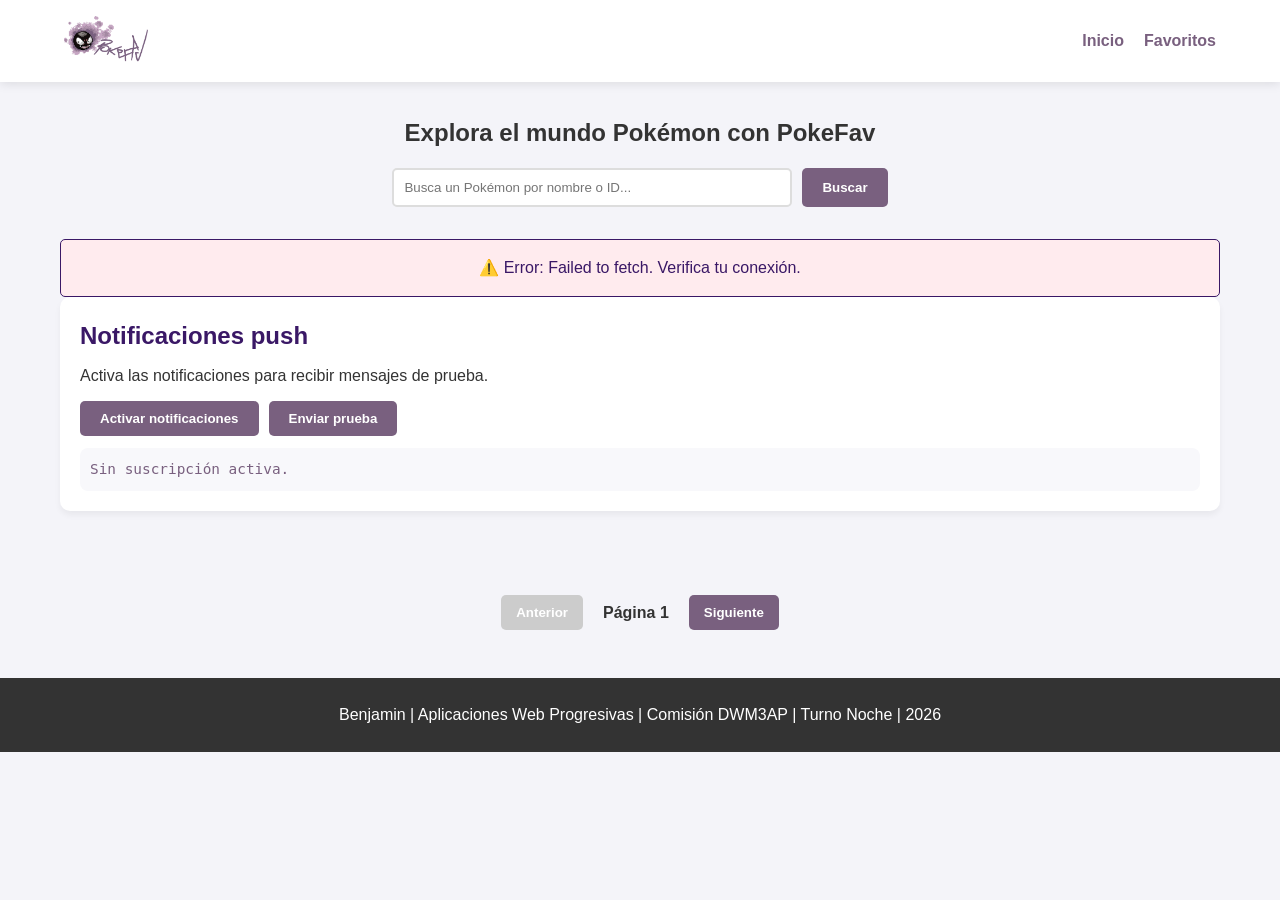
<file: index.html>
<!DOCTYPE html>
<html lang="es">
<head>
    <meta charset="UTF-8">
    <meta name="viewport" content="width=device-width, initial-scale=1.0">
    <meta name="theme-color" content="#3761a8">
    <meta name="description" content="Explora Pokémon, busca tus favoritos y accede a la información de cada especie desde una aplicación web progresiva.">
    <base href="./">
    <title>Bordiola - Estudiante - DWM3AP - 2026</title>
    <link rel="stylesheet" href="style/style.css">
    <link rel="manifest" href="manifest.json">
</head>
<body>
    <header>
        <div class="header-content">
            <div id="logo">
                <img src="pokeapi_256.png" alt="PokeApp Logo">
            </div>
            <nav>
                <ul>
                    <li><a href="index.html">Inicio</a></li>
                    <li><a href="favoritos.html">Favoritos</a></li>
                </ul>
            </nav>
        </div>
    </header>

    <main>
        <section id="search-section">
            <h1>Explora el mundo Pokémon con PokeFav</h1>
            <div class="search-container">
                <input type="text" id="search-input" placeholder="Busca un Pokémon por nombre o ID..." aria-label="Buscar Pokémon">
                <button id="search-button" type="button">Buscar</button>
            </div>
        </section>

        <div id="status-message" aria-live="polite"></div>

        <section id="push-section" class="push-panel" aria-label="Notificaciones push">
            <h2>Notificaciones push</h2>
            <p id="push-status">Activa las notificaciones para recibir mensajes de prueba.</p>
            <div class="push-actions">
                <button id="push-permission-button" type="button">Activar notificaciones</button>
                <button id="push-test-button" type="button">Enviar prueba</button>
            </div>
            <pre id="push-subscription-info">Sin suscripción activa.</pre>
        </section>

        <section id="pokemon-list" class="grid-pokemon"></section>

        <div id="pagination">
            <button id="prev-button" type="button" disabled>Anterior</button>
            <span id="page-info">Página 1</span>
            <button id="next-button" type="button">Siguiente</button>
        </div>

        <div id="modal-detalle" class="modal hidden" role="dialog" aria-modal="true" aria-labelledby="detalle-info">
            <div class="modal-content">
                <span class="close-button" aria-label="Cerrar detalle">&times;</span>
                <div id="detalle-info"></div>
            </div>
        </div>
    </main>

    <footer>
        <p>Benjamin | Aplicaciones Web Progresivas | Comisión DWM3AP | Turno Noche | 2026</p>
    </footer>

    <script src="js/appstorage.js"></script>
    <script src="js/app.js"></script>
</body>
</html>

<!-- viva gastly -->
</file>
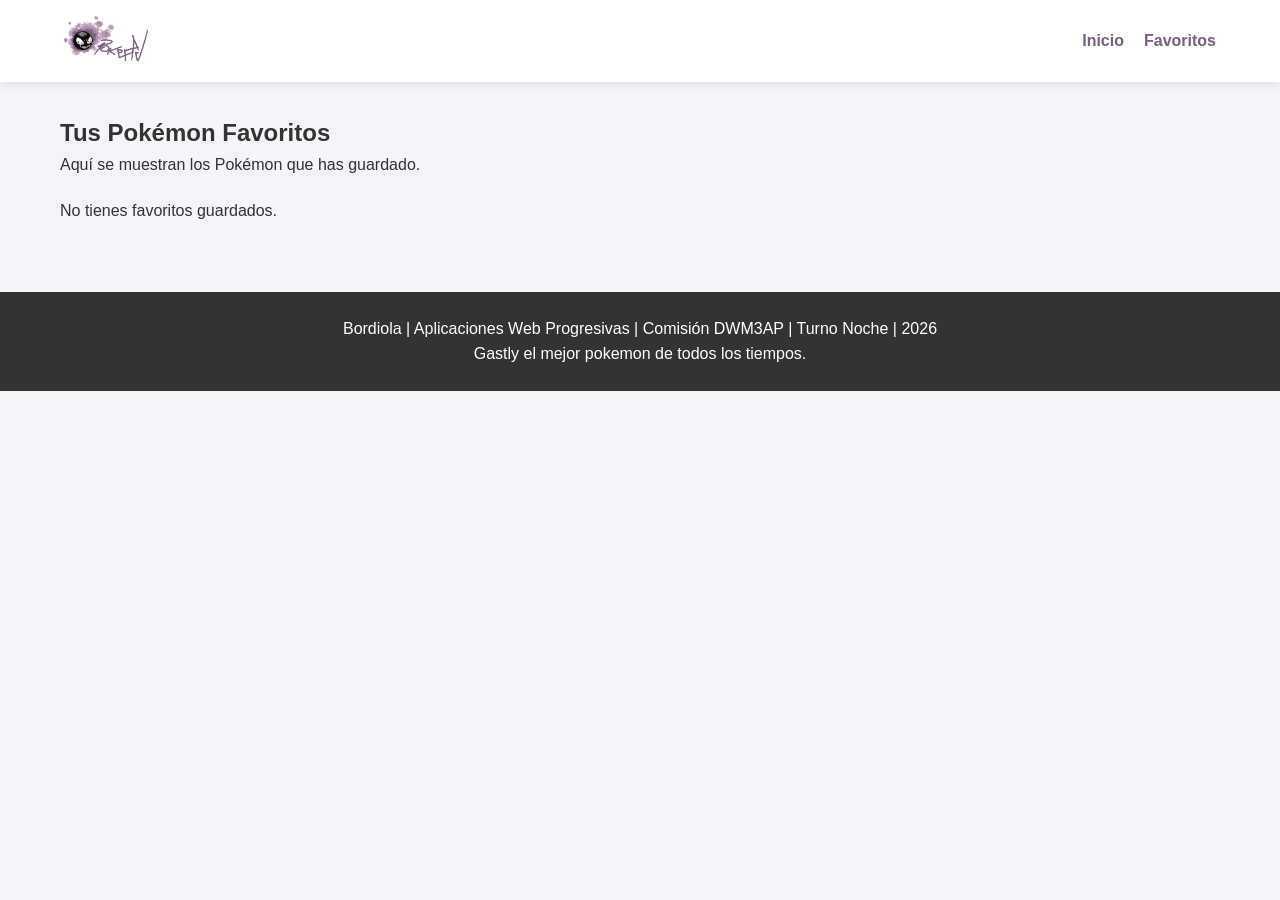
<file: favoritos.html>
<!DOCTYPE html>
<html lang="es">
<head>
    <meta charset="UTF-8">
    <meta name="viewport" content="width=device-width, initial-scale=1.0">
    <meta name="theme-color" content="#3761a8">
    <meta name="description" content="Gestiona tus Pokémon favoritos en la colección guardada localmente.">
    <base href="./">
    <title>Favoritos - Bordiola - DWM3AP - 2026</title>
    <link rel="stylesheet" href="style/style.css">
    <link rel="manifest" href="manifest.json">
</head>
<body>
    <header>
        <div class="header-content">
            <div id="logo">
                <img src="pokeapi_256.png" alt="PokeApp Logo">
            </div>
            <nav>
                <ul>
                    <li><a href="index.html">Inicio</a></li>
                    <li><a href="favoritos.html">Favoritos</a></li>
                </ul>
            </nav>
        </div>
    </header>

    <main>
        <section class="intro-favs">
            <h1>Tus Pokémon Favoritos</h1>
            <p>Aquí se muestran los Pokémon que has guardado.</p>
        </section>

        <section id="favs-list" class="grid-pokemon"></section>
    </main>

    <footer>
        <p>Bordiola | Aplicaciones Web Progresivas | Comisión DWM3AP | Turno Noche | 2026</p>
        <p>Gastly el mejor pokemon de todos los tiempos.</p>
    </footer>

    <script src="js/appstorage.js"></script>
    <script src="js/app.js"></script>
    <script>
        document.addEventListener('DOMContentLoaded', () => {
            renderizarFavoritos();
        });
    </script>
</body>
</html>
</file>
<file: style/style.css>
:root {
    --primary: #3a1866;
    --secondary: #79607F;
    --accent: #ffcb05;
    --bg: #f4f4f9;
    --text: #333;
    --white: #ffffff;
}

* {
    margin: 0;
    padding: 0;
    box-sizing: border-box;
}

body {
    font-family: 'Segoe UI', Tahoma, Geneva, Verdana, sans-serif;
    background-color: var(--bg);
    color: var(--text);
    line-height: 1.6;
}

header {
    background-color: var(--white);
    padding: 1rem 5%;
    box-shadow: 0 2px 10px rgba(0,0,0,0.1);
    position: sticky;
    top: 0;
    z-index: 1000;
}

.header-content {
    display: flex;
    justify-content: space-between;
    align-items: center;
    max-width: 1200px;
    margin: 0 auto;
}

#logo img {
    height: 50px;
    display: block;
}

nav ul {
    display: flex;
    list-style: none;
    gap: 20px;
}

nav a {
    text-decoration: none;
    color: var(--secondary);
    font-weight: bold;
    transition: color 0.3s;
}

nav a:hover {
    color: var(--primary);
}

main {
    max-width: 1200px;
    margin: 2rem auto;
    padding: 0 20px;
}

#search-section {
    text-align: center;
    margin-bottom: 2rem;
}

.search-container {
    display: flex;
    justify-content: center;
    gap: 10px;
    margin-top: 1rem;
}

input[type="text"] {
    padding: 10px;
    border: 2px solid #ddd;
    border-radius: 5px;
    width: 60%;
    max-width: 400px;
}

button {
    padding: 10px 20px;
    background-color: var(--secondary);
    color: white;
    border: none;
    border-radius: 5px;
    cursor: pointer;
    font-weight: bold;
}

button:hover {
    background-color: var(--primary);
}

.grid-pokemon {
    display: grid;
    grid-template-columns: 1fr;
    gap: 20px;
    padding: 20px 0;
}

.poke-card {
    background: var(--white);
    border-radius: 10px;
    padding: 20px;
    text-align: center;
    box-shadow: 0 4px 6px rgba(0,0,0,0.05);
    transition: transform 0.2s;
}

.poke-card:hover {
    transform: translateY(-5px);
}

.poke-card img {
    width: 120px;
    height: 120px;
}

#pagination {
    display: flex;
    justify-content: center;
    align-items: center;
    gap: 20px;
    margin: 20px 0;
}

.push-panel {
    background: var(--white);
    border-radius: 10px;
    padding: 20px;
    margin: 0 0 24px;
    box-shadow: 0 4px 6px rgba(0,0,0,0.05);
}

.push-panel h2 {
    margin-bottom: 8px;
    color: var(--primary);
}

.push-actions {
    display: flex;
    flex-wrap: wrap;
    gap: 10px;
    margin: 12px 0;
}

#push-subscription-info {
    white-space: pre-wrap;
    word-break: break-all;
    font-size: 0.9rem;
    color: var(--secondary);
    background: #f8f8fb;
    border-radius: 8px;
    padding: 10px;
}

#pagination button {
    padding: 10px 15px;
    background-color: var(--secondary);
    color: white;
    border: none;
    border-radius: 5px;
    cursor: pointer;
    font-weight: bold;
}

#pagination button:hover:not(:disabled) {
    background-color: var(--primary);
}

#pagination button:disabled {
    background-color: #ccc;
    cursor: not-allowed;
}

#page-info {
    font-weight: bold;
    color: var(--text);
}


@media (min-width: 768px) {
    .grid-pokemon {
        grid-template-columns: repeat(2, 1fr);
    }
}

@media (min-width: 1024px) {
    .grid-pokemon {
        grid-template-columns: repeat(4, 1fr);
    }
}

.modal {
    position: fixed;
    top: 0;
    left: 0;
    width: 100%;
    height: 100%;
    background: rgba(0,0,0,0.7);
    display: flex;
    justify-content: center;
    align-items: center;
    z-index: 2000;
}

.hidden {
    display: none;
}

.modal-content {
    background: var(--white);
    padding: 30px;
    border-radius: 15px;
    max-width: 500px;
    width: 90%;
    position: relative;
    text-align: center;
}

.close-button {
    position: absolute;
    top: 10px;
    right: 20px;
    font-size: 28px;
    cursor: pointer;
}

footer {
    background-color: #333;
    color: white;
    text-align: center;
    padding: 1.5rem;
    margin-top: 3rem;
}

.error-msg {
    color: var(--primary);
    background: #ffebee;
    padding: 15px;
    border-radius: 5px;
    text-align: center;
    border: 1px solid var(--primary);
}
</file>
